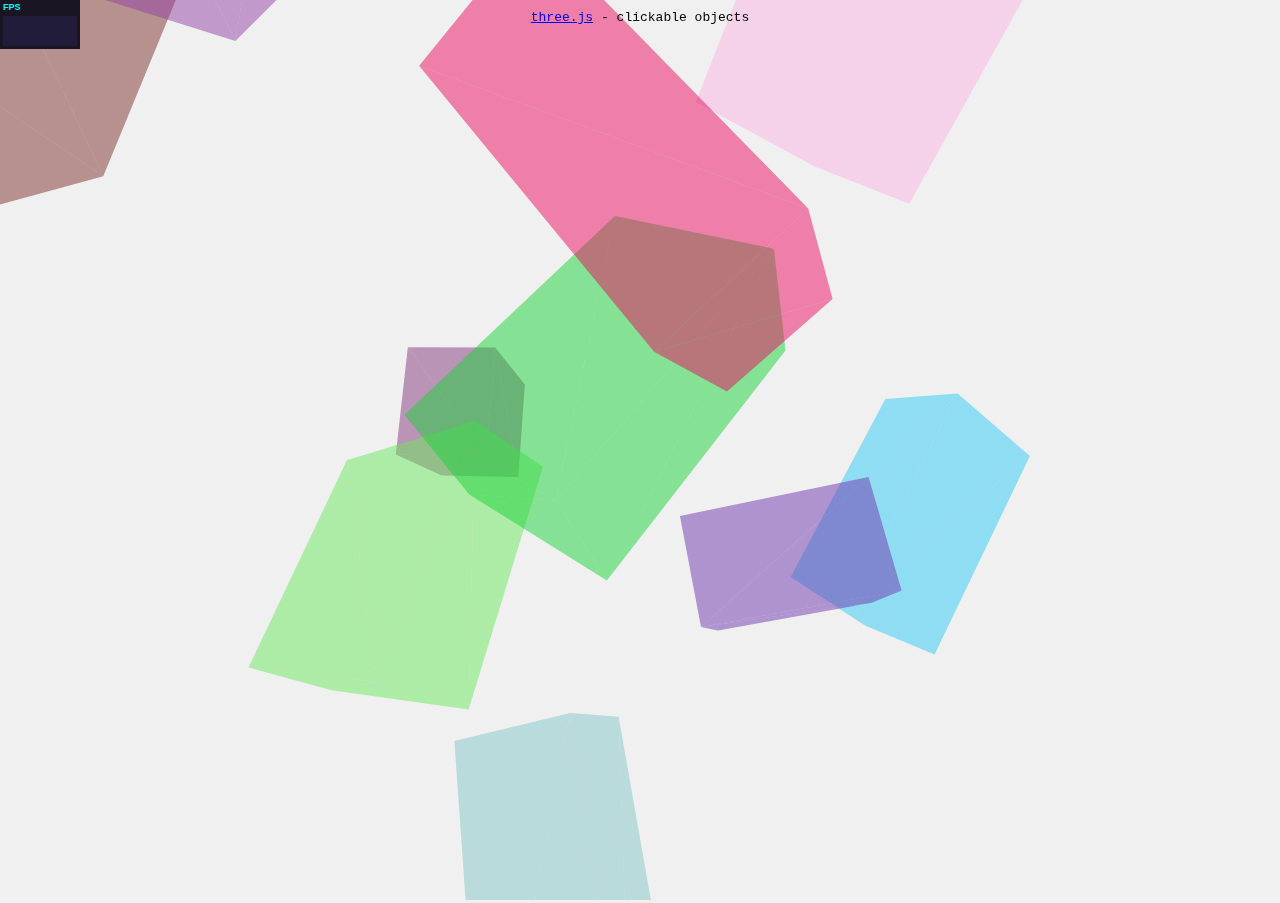
<file: prueba.html>
<!DOCTYPE html>
<html lang="en">
    <head>
        <title>three.js canvas - interactive - cubes</title>
        <meta charset="utf-8">
        <meta name="viewport" content="width=device-width, user-scalable=no, minimum-scale=1.0, maximum-scale=1.0">
        <style>
            body {
                font-family: Monospace;
                background-color: #f0f0f0;
                margin: 0px;
                overflow: hidden;
            }
        </style>
    </head>
    <body>

        <script src="js/three/Three.js"></script>

        <script src="js/three/Stats.js"></script>

        <script>

            var container, stats;
            var camera, scene, projector, renderer;
            var particleMaterial;

            var objects = [];

            init();
            animate();

            function init() {

                container = document.createElement('div');
                document.body.appendChild(container);

                var info = document.createElement('div');
                info.style.position = 'absolute';
                info.style.top = '10px';
                info.style.width = '100%';
                info.style.textAlign = 'center';
                info.innerHTML = '<a href="http://threejs.org" target="_blank">three.js</a> - clickable objects';
                container.appendChild(info);

                camera = new THREE.PerspectiveCamera(70, window.innerWidth / window.innerHeight, 1, 10000);
                camera.position.set(0, 300, 500);

                scene = new THREE.Scene();

                var geometry = new THREE.CubeGeometry(100, 100, 100);

                for (var i = 0; i < 10; i++) {

                    var object = new THREE.Mesh(geometry, new THREE.MeshBasicMaterial({color: Math.random() * 0xffffff, opacity: 0.5}));
                    object.position.x = Math.random() * 800 - 400;
                    object.position.y = Math.random() * 800 - 400;
                    object.position.z = Math.random() * 800 - 400;

                    object.scale.x = Math.random() * 2 + 1;
                    object.scale.y = Math.random() * 2 + 1;
                    object.scale.z = Math.random() * 2 + 1;

                    object.rotation.x = Math.random() * 2 * Math.PI;
                    object.rotation.y = Math.random() * 2 * Math.PI;
                    object.rotation.z = Math.random() * 2 * Math.PI;

                    scene.add(object);

                    objects.push(object);

                }

                var PI2 = Math.PI * 2;
                particleMaterial = new THREE.SpriteCanvasMaterial({
                    color: 0x000000,
                    program: function(context) {
                        context.beginPath();
                        context.arc(0, 0, 0.5, 0, PI2, true);
                        context.fill();
                    }
                });

                projector = new THREE.Projector();

                renderer = new THREE.CanvasRenderer();
                renderer.setSize(window.innerWidth, window.innerHeight);

                container.appendChild(renderer.domElement);

                stats = new Stats();
                stats.domElement.style.position = 'absolute';
                stats.domElement.style.top = '0px';
                container.appendChild(stats.domElement);

                document.addEventListener('mousedown', onDocumentMouseDown, false);

                window.addEventListener('resize', onWindowResize, false);
            }

            function onWindowResize() {
                camera.aspect = window.innerWidth / window.innerHeight;
                camera.updateProjectionMatrix();
                renderer.setSize(window.innerWidth, window.innerHeight);
            }

            function onDocumentMouseDown(event) {
                event.preventDefault();

                var vector = new THREE.Vector3((event.clientX / window.innerWidth) * 2 - 1, -(event.clientY / window.innerHeight) * 2 + 1, 0.5);
                projector.unprojectVector(vector, camera);

                var raycaster = new THREE.Raycaster(camera.position, vector.sub(camera.position).normalize());
                var intersects = raycaster.intersectObjects(objects);

                if (intersects.length > 0) {
                    var particle = new THREE.Sprite(particleMaterial);
                    particle.position = intersects[ 0 ].point;
                    particle.scale.x = particle.scale.y = 16;
                    scene.add(particle);
                }
            }

            function animate() {
                requestAnimationFrame(animate);
                render();
                stats.update();
            }

            var radius = 600;
            var theta = 0;

            function render() {
                theta += 0.1;

                camera.position.x = radius * Math.sin(THREE.Math.degToRad(theta));
                camera.position.y = radius * Math.sin(THREE.Math.degToRad(theta));
                camera.position.z = radius * Math.cos(THREE.Math.degToRad(theta));
                camera.lookAt(scene.position);

                renderer.render(scene, camera);
            }

        </script>

    </body>
</html>
</file>
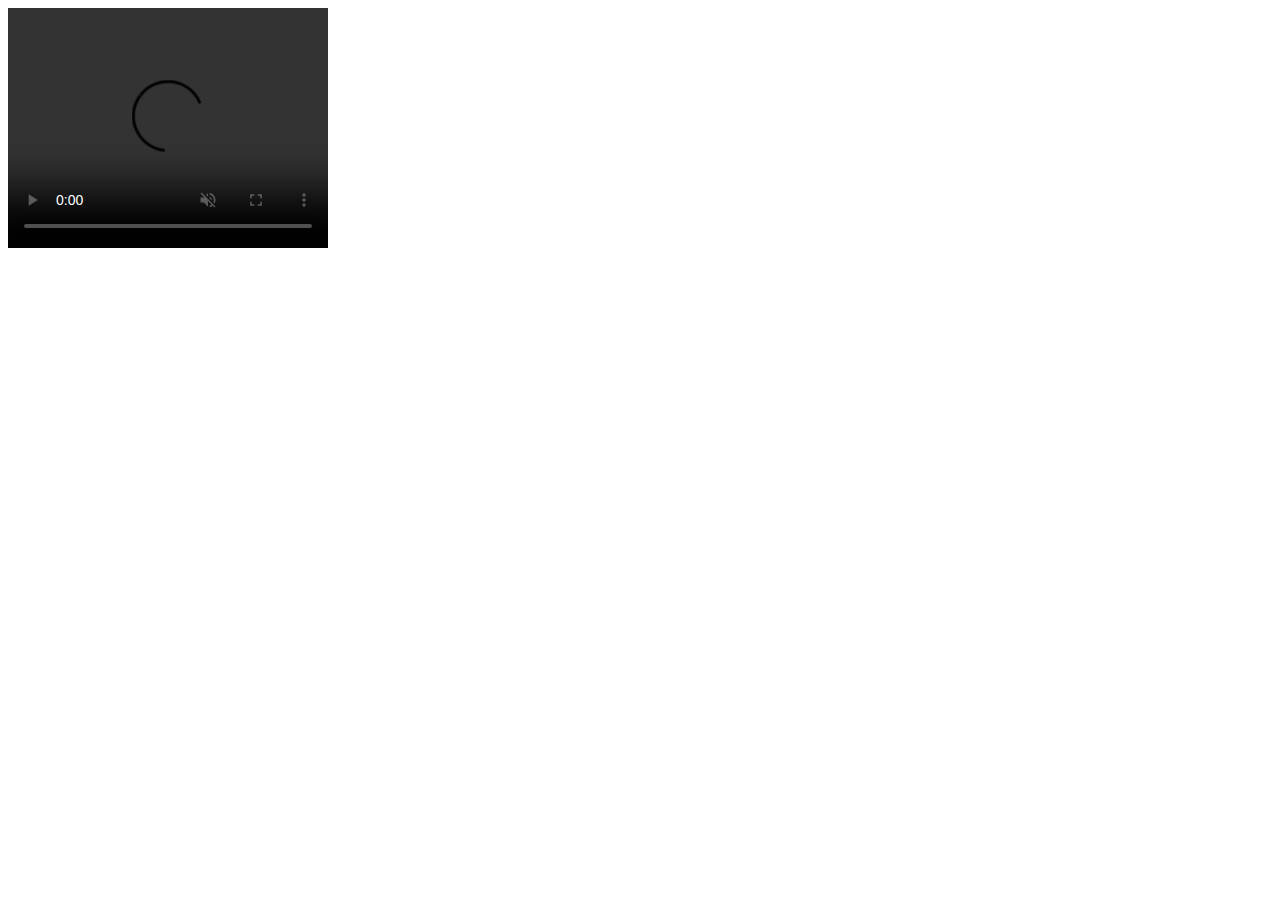
<file: js/AR/JSARToolKit-master/demos/AR_simple_webgl.html>
<html><head>
<script src="../src/NyAs3Utils.js"></script>
<script src="../src/FLARArrayUtil.js"></script>
<script src="../src/FLARException.js"></script>
<script src="../src/FLARMat.js"></script>
<script src="../src/FLARRgbPixelReader.js"></script>
<script src="../src/NyARHistogramAnalyzer.js"></script>
<script src="../src/NyARPca2d.js"></script>
<script src="../src/NyARRasterReader.js"></script>
<script src="../src/NyARTypes.js"></script>
<script src="../src/FLARRasterFilter.js"></script>
<script src="../src/FLARTypes.js"></script>
<script src="../src/NyARLabel.js"></script>
<script src="../src/FLARLabeling.js"></script>
<script src="../src/NyARParam.js"></script>
<script src="../src/FLARParam.js"></script>
<script src="../src/NyARRaster.js"></script>
<script src="../src/FLARRaster.js"></script>
<script src="../src/NyARCode.js"></script>
<script src="../src/FLARCode.js"></script>
<script src="../src/NyARMatch.js"></script>
<script src="../src/NyARRasterAnalyzer.js"></script>
<script src="../src/FLARRasterAnalyzer.js"></script>
<script src="../src/NyARRasterFilter.js"></script>
<script src="../src/NyARSquareDetect.js"></script>
<script src="../src/FLARSquareDetect.js"></script>
<script src="../src/NyARTransMat.js"></script>
<script src="../src/FLARTransMat.js"></script>
<script src="../src/NyARUtils.js"></script>
<script src="../src/NyARIdMarker.js"></script>
<script src="../src/NyARPickup.js"></script>
<script src="../src/FLARProcessor.js"></script>
<script src="../src/NyARDetector.js"></script>
<script src="../src/FLARDetector.js"></script>
<script src="../src/FLARIdMarkerDetector.js"></script>
<script src="../src/NyARSingleMarkerProcesser.js"></script>
<script src="../src/NyUtils.js"></script>
<script src="magi.js"></script>
<script>
  DEBUG=true;
  window.onload = function() {
    var video = document.createElement('video');
    video.src = "tests/output_4.ogg";
    video.width = 320;
    video.height = 240;
    video.loop = true;
    video.volume = 0;
    video.controls = true;
    document.body.appendChild(video);

    var canvas = document.createElement('canvas'); // canvas to draw our video on
    canvas.width = 320;
    canvas.height = 240;
    var ctx = canvas.getContext('2d');

    var debugCanvas = document.createElement('canvas');
    debugCanvas.width = 320;
    debugCanvas.height = 240;
    debugCanvas.id = 'debugCanvas';
    document.body.appendChild(debugCanvas);

    var raster = new NyARRgbRaster_Canvas2D(canvas); // create reader for the video canvas
    var param = new FLARParam(320,240); // create new Param for the canvas [~camera params]

    var resultMat = new NyARTransMatResult(); // store matrices we get in this temp matrix

    var detector = new FLARMultiIdMarkerDetector(param, 80); // marker size is 80 [transform matrix units]
    detector.setContinueMode(true);

    var glCanvas = document.createElement('canvas');
    glCanvas.width = 320;
    glCanvas.height = 240;
    document.body.appendChild(glCanvas);
    var display = new Magi.Scene(glCanvas);

    // get the camera matrix from param and copy it to given 16-elem Float32Array
    // 100 is near plane, 10000 is far plane
    param.copyCameraMatrix(display.camera.perspectiveMatrix, 100, 10000);

    display.camera.useProjectionMatrix = true;
    var videoTex = new Magi.FlipFilterQuad();
    // use the detect canvas as the video texture to keep video and detection in sync
    videoTex.material.textures.Texture0 = new Magi.Texture();
    videoTex.material.textures.Texture0.image = canvas;
    videoTex.material.textures.Texture0.generateMipmaps = false;
    display.scene.appendChild(videoTex);

    var times = [];
    var pastResults = {};
    var lastTime = 0;
    var cubes = {};

    // video frame loop
    display.scene.addFrameListener(function() {
        if (video.paused) return;
        if (window.paused) return;
        if (video.currentTime == lastTime) return;
        lastTime = video.currentTime;

        ctx.drawImage(video, 0,0,320,240); // draw video to canvas
        var dt = new Date().getTime();

        canvas.changed = true;

        videoTex.material.textures.Texture0.changed = true;
        videoTex.material.textures.Texture0.upload();

        var t = new Date();

        // detect markers from the canvas (using the raster reader we created for it)
        // use 170 as threshold value (0-255)
        var detected = detector.detectMarkerLite(raster, 170);

        for (var idx = 0; idx<detected; idx++) {
          var id = detector.getIdMarkerData(idx);
          var currId;
          // read back id marker data byte by byte (welcome to javaism)
          if (id.packetLength > 4) {
            currId = -1;
          }else{
            currId=0;
            for (var i = 0; i < id.packetLength; i++ ) {
              currId = (currId << 8) | id.getPacketData(i);
              //console.log("id[", i, "]=", id.getPacketData(i));
            }
          }
          //console.log("[add] : ID = " + currId);
          if (!pastResults[currId]) {
            pastResults[currId] = {};
          }

          // get the transform matrix for the marker
          // getTransformMatrix copies it to resultMat
          detector.getTransformMatrix(idx, resultMat);

          pastResults[currId].age = 0;
          pastResults[currId].transform = Object.asCopy(resultMat);
          if (idx == 0) times.push(new Date()-t);
        }


        // create cubes on top of the results

        for (var i in pastResults) {
          var r = pastResults[i];
          if (r.age > 5) delete pastResults[i];
          r.age++;
        }
        for (var i in cubes) cubes[i].display = false;
        for (var i in pastResults) {
          if (!cubes[i]) {
            var pivot = new Magi.Node();
            pivot.transform = mat4.identity();
            pivot.setScale(80);
            var cube;
              cube = new Magi.Cube();
              cube.setZ(-0.125);
              cube.scaling[2] = 0.25;
            pivot.appendChild(cube);
            var txt = new Magi.Text(i.toString());
            txt.setColor('black');
            txt.setFontSize(48);
            txt.setAlign(txt.centerAlign, txt.bottomAlign)
                .setZ(-0.6)
                .setY(-0.34)
                .setScale(1/80);
            cube.appendChild(txt);
            pivot.cube = cube;
            pivot.txt = txt;
            display.scene.appendChild(pivot);
            cubes[i] = pivot;
          }
          cubes[i].display = true;
          cubes[i].txt.setText(i.toString());
          var mat = pastResults[i].transform;



          // set transform matrix for the cube
          // using a copy of the resultMat we got back above

          var cm = cubes[i].transform;
          cm[0] = mat.m00;
          cm[1] = -mat.m10;
          cm[2] = mat.m20;
          cm[3] = 0;
          cm[4] = mat.m01;
          cm[5] = -mat.m11;
          cm[6] = mat.m21;
          cm[7] = 0;
          cm[8] = -mat.m02;
          cm[9] = mat.m12;
          cm[10] = -mat.m22;
          cm[11] = 0;
          cm[12] = mat.m03;
          cm[13] = -mat.m13;
          cm[14] = mat.m23;
          cm[15] = 1;
        }

        if (detected == 0) times.push(new Date()-t);
        if (times.length > 100) {
          if (window.console)
            console.log(times.reduce(function(s,i){return s+i;})/times.length)
          times.splice(0);
        }
      });
  }
</script>

</head>
<body>
</body>
</html>
</file>
